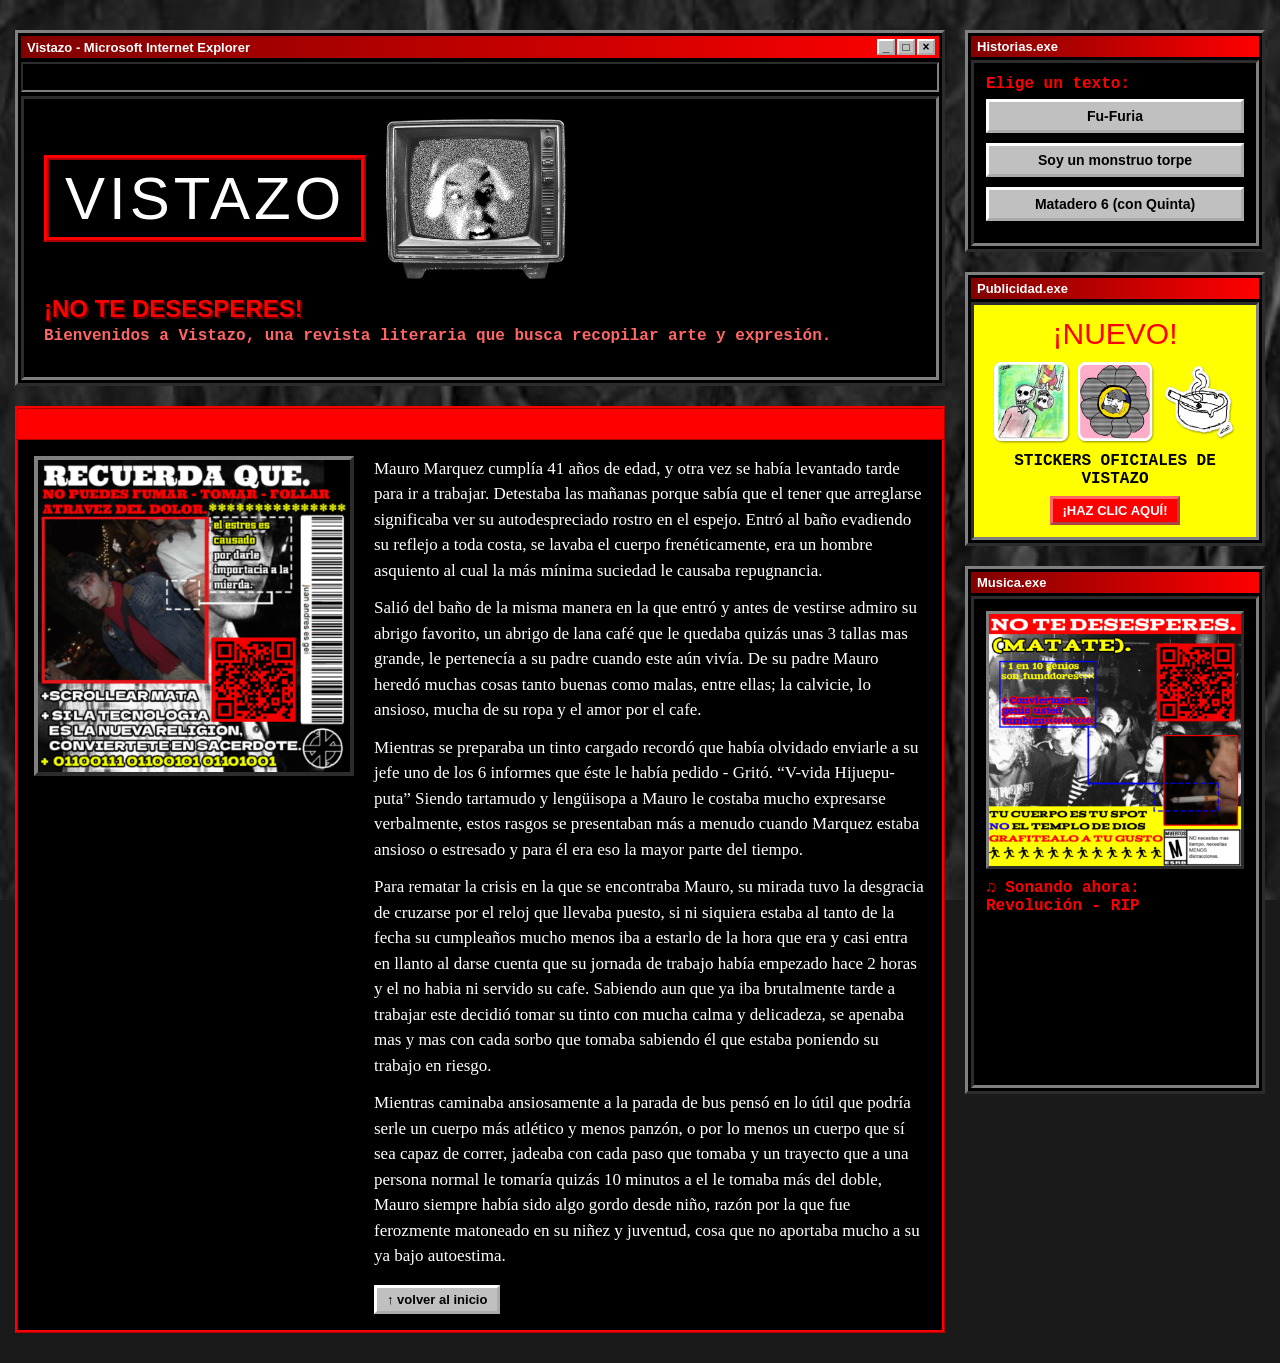
<file: index.html>
<!DOCTYPE html>
<html lang="es">
<head>
  <meta charset="UTF-8">
  <meta name="viewport" content="width=device-width, initial-scale=1.0">
  <title>Vistazo</title>
  <link rel="stylesheet" href="https://cdnjs.cloudflare.com/ajax/libs/animate.css/4.1.1/animate.min.css">
  <link rel="stylesheet" href="css/style.css">
</head>
<body>

  <div class="pagina">

    <div class="principal">

      <div class="ventana" id="inicio">

        <div class="ventana-barra">
          <span>Vistazo - Microsoft Internet Explorer</span>
          <span class="botones"><i>_</i><i>□</i><i>×</i></span>
        </div>

        <div class="alerta">
          <p>★ ALERTA: ¡YA SALIÓ VISTAZO #1! ★ Lee las historias ★ Mira las fotos ★ Dale play al sonido ★</p>
        </div>

        <div class="contenido">
          <div class="encabezado">
            <div class="logo">VISTAZO</div>
            <img class="tv" src="img/tv.gif" alt="Televisor con estática">
          </div>

          <h2 class="lema">¡NO TE DESESPERES!</h2>
          <p class="subtitulo">Bienvenidos a Vistazo, una revista literaria que busca recopilar arte y expresión.</p>
        </div>

      </div>

      <div class="titulo-historia" id="fu-furia">
        <p>✦ FU-FURIA ✦</p>
      </div>

      <div class="bloque">
        <img class="foto animate__animated animate__fadeIn" src="img/foto1.jpeg" alt="Fu-Furia">
        <div>
          <p class="texto">Mauro Marquez cumplía 41 años de edad, y otra vez se había levantado tarde para ir a trabajar. Detestaba las mañanas porque sabía que el tener que arreglarse significaba ver su autodespreciado rostro en el espejo. Entró al baño evadiendo su reflejo a toda costa, se lavaba el cuerpo frenéticamente, era un hombre asquiento al cual la más mínima suciedad le causaba repugnancia.</p>

          <p class="texto">Salió del baño de la misma manera en la que entró y antes de vestirse admiro su abrigo favorito, un abrigo de lana café que le quedaba quizás unas 3 tallas mas grande, le pertenecía a su padre cuando este aún vivía. De su padre Mauro heredó muchas cosas tanto buenas como malas, entre ellas; la calvicie, lo ansioso, mucha de su ropa y el amor por el cafe.</p>

          <p class="texto">Mientras se preparaba un tinto cargado recordó que había olvidado enviarle a su jefe uno de los 6 informes que éste le había pedido - Gritó. “V-vida Hijuepu-puta” Siendo tartamudo y lengüisopa a Mauro le costaba mucho expresarse verbalmente, estos rasgos se presentaban más a menudo cuando Marquez estaba ansioso o estresado y para él era eso la mayor parte del tiempo.</p>

          <p class="texto">Para rematar la crisis en la que se encontraba Mauro, su mirada tuvo la desgracia de cruzarse por el reloj que llevaba puesto, si ni siquiera estaba al tanto de la fecha su cumpleaños mucho menos iba a estarlo de la hora que era y casi entra en llanto al darse cuenta que su jornada de trabajo había empezado hace 2 horas y el no habia ni servido su cafe. Sabiendo aun que ya iba brutalmente tarde a trabajar este decidió tomar su tinto con mucha calma y delicadeza, se apenaba mas y mas con cada sorbo que tomaba sabiendo él que estaba poniendo su trabajo en riesgo.</p>

          <p class="texto">Mientras caminaba ansiosamente a la parada de bus pensó en lo útil que podría serle un cuerpo más atlético y menos panzón, o por lo menos un cuerpo que sí sea capaz de correr, jadeaba con cada paso que tomaba y un trayecto que a una persona normal le tomaría quizás 10 minutos a el le tomaba más del doble, Mauro siempre había sido algo gordo desde niño, razón por la que fue ferozmente matoneado en su niñez y juventud, cosa que no aportaba mucho a su ya bajo autoestima.</p>

          <a class="volver" href="#inicio">↑ volver al inicio</a>
        </div>
      </div>

    </div>

    <aside class="lateral">

      <div class="caja-lateral">
        <div class="lateral-barra">Historias.exe</div>
        <div class="lateral-contenido">
          <p class="lateral-texto">Elige un texto:</p>
          <a class="boton" href="#fu-furia">Fu-Furia</a>
          <a class="boton" href="monstruo.html">Soy un monstruo torpe</a>
          <a class="boton" href="matadero.html">Matadero 6 (con Quinta)</a>
        </div>
      </div>

      <a class="anuncio" href="stickers.html">
        <div class="lateral-barra">Publicidad.exe</div>
        <div class="anuncio-contenido">
          <p class="anuncio-titulo animate__animated animate__flash animate__infinite animate__slower">¡NUEVO!</p>
          <div class="stickers-mini">
            <img class="animate__animated animate__swing animate__infinite animate__slow" src="img/sticker1.png" alt="Sticker">
            <img class="animate__animated animate__tada animate__infinite animate__slower" src="img/sticker2.png" alt="Sticker">
            <img class="animate__animated animate__wobble animate__infinite animate__slower" src="img/sticker4.png" alt="Sticker">
          </div>
          <p class="anuncio-texto">STICKERS OFICIALES DE VISTAZO</p>
          <p class="anuncio-boton">¡HAZ CLIC AQUÍ!</p>
        </div>
      </a>

      <div class="caja-lateral">
        <div class="lateral-barra">Musica.exe</div>
        <div class="lateral-contenido">
          <img class="foto-lateral" src="img/foto2.jpeg" alt="Foto de la canción">
          <p class="lateral-texto">♫ Sonando ahora: Revolución - RIP</p>
          <iframe src="https://open.spotify.com/embed/track/6tZTuq1DLS4bEZQDBlL8VN" width="100%" height="152" frameborder="0" allow="autoplay; clipboard-write; encrypted-media; fullscreen; picture-in-picture" loading="lazy"></iframe>
        </div>
      </div>

    </aside>

  </div>

</body>
</html>
</file>
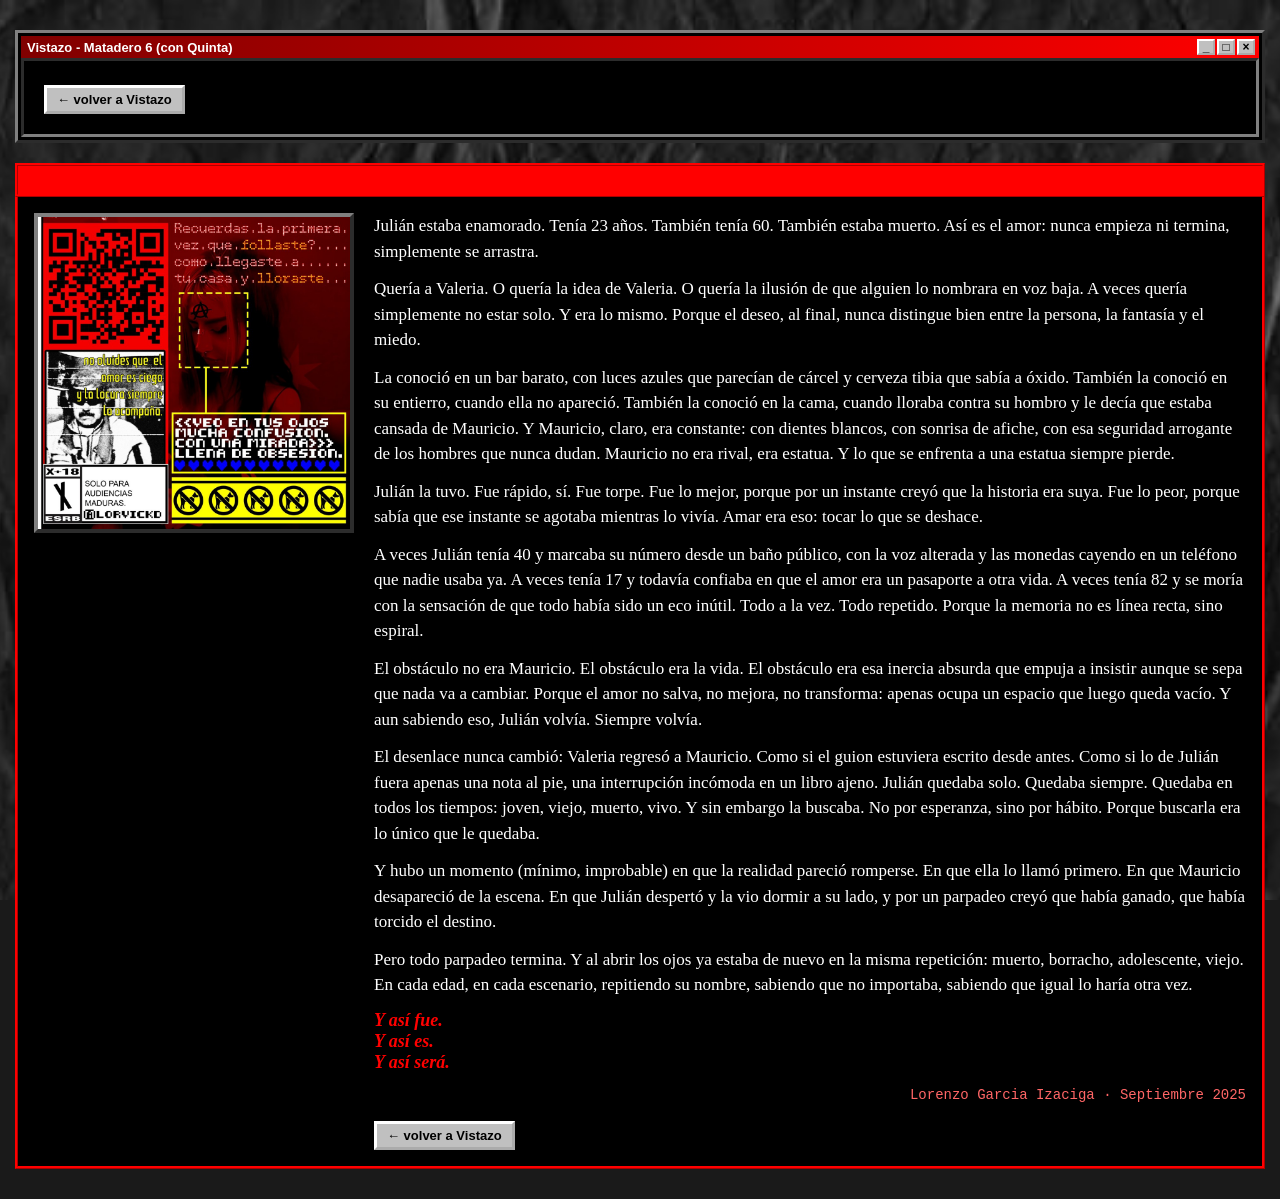
<file: matadero.html>
<!DOCTYPE html>
<html lang="es">
<head>
  <meta charset="UTF-8">
  <meta name="viewport" content="width=device-width, initial-scale=1.0">
  <title>Matadero 6 (con Quinta) - Vistazo</title>
  <link rel="stylesheet" href="https://cdnjs.cloudflare.com/ajax/libs/animate.css/4.1.1/animate.min.css">
  <link rel="stylesheet" href="css/style.css">
</head>
<body>

  <div class="pagina">
    <div class="principal">

      <div class="ventana">
        <div class="ventana-barra">
          <span>Vistazo - Matadero 6 (con Quinta)</span>
          <span class="botones"><i>_</i><i>□</i><i>×</i></span>
        </div>
        <div class="contenido">
          <a class="volver" href="index.html">← volver a Vistazo</a>
        </div>
      </div>

      <div class="titulo-historia">
        <p>✦ MATADERO 6 (CON QUINTA) ✦</p>
      </div>

      <div class="bloque">
        <img class="foto animate__animated animate__fadeIn" src="img/foto4.jpeg" alt="Matadero 6 (con Quinta)">
        <div>
          <p class="texto">Julián estaba enamorado. Tenía 23 años. También tenía 60. También estaba muerto. Así es el amor: nunca empieza ni termina, simplemente se arrastra.</p>

          <p class="texto">Quería a Valeria. O quería la idea de Valeria. O quería la ilusión de que alguien lo nombrara en voz baja. A veces quería simplemente no estar solo. Y era lo mismo. Porque el deseo, al final, nunca distingue bien entre la persona, la fantasía y el miedo.</p>

          <p class="texto">La conoció en un bar barato, con luces azules que parecían de cárcel y cerveza tibia que sabía a óxido. También la conoció en su entierro, cuando ella no apareció. También la conoció en la cama, cuando lloraba contra su hombro y le decía que estaba cansada de Mauricio. Y Mauricio, claro, era constante: con dientes blancos, con sonrisa de afiche, con esa seguridad arrogante de los hombres que nunca dudan. Mauricio no era rival, era estatua. Y lo que se enfrenta a una estatua siempre pierde.</p>

          <p class="texto">Julián la tuvo. Fue rápido, sí. Fue torpe. Fue lo mejor, porque por un instante creyó que la historia era suya. Fue lo peor, porque sabía que ese instante se agotaba mientras lo vivía. Amar era eso: tocar lo que se deshace.</p>

          <p class="texto">A veces Julián tenía 40 y marcaba su número desde un baño público, con la voz alterada y las monedas cayendo en un teléfono que nadie usaba ya. A veces tenía 17 y todavía confiaba en que el amor era un pasaporte a otra vida. A veces tenía 82 y se moría con la sensación de que todo había sido un eco inútil. Todo a la vez. Todo repetido. Porque la memoria no es línea recta, sino espiral.</p>

          <p class="texto">El obstáculo no era Mauricio. El obstáculo era la vida. El obstáculo era esa inercia absurda que empuja a insistir aunque se sepa que nada va a cambiar. Porque el amor no salva, no mejora, no transforma: apenas ocupa un espacio que luego queda vacío. Y aun sabiendo eso, Julián volvía. Siempre volvía.</p>

          <p class="texto">El desenlace nunca cambió: Valeria regresó a Mauricio. Como si el guion estuviera escrito desde antes. Como si lo de Julián fuera apenas una nota al pie, una interrupción incómoda en un libro ajeno. Julián quedaba solo. Quedaba siempre. Quedaba en todos los tiempos: joven, viejo, muerto, vivo. Y sin embargo la buscaba. No por esperanza, sino por hábito. Porque buscarla era lo único que le quedaba.</p>

          <p class="texto">Y hubo un momento (mínimo, improbable) en que la realidad pareció romperse. En que ella lo llamó primero. En que Mauricio desapareció de la escena. En que Julián despertó y la vio dormir a su lado, y por un parpadeo creyó que había ganado, que había torcido el destino.</p>

          <p class="texto">Pero todo parpadeo termina. Y al abrir los ojos ya estaba de nuevo en la misma repetición: muerto, borracho, adolescente, viejo. En cada edad, en cada escenario, repitiendo su nombre, sabiendo que no importaba, sabiendo que igual lo haría otra vez.</p>

          <p class="epigrafe">Y así fue.<br>Y así es.<br>Y así será.</p>

          <p class="firma">Lorenzo Garcia Izaciga · Septiembre 2025</p>

          <a class="volver" href="index.html">← volver a Vistazo</a>
        </div>
      </div>

    </div>
  </div>

</body>
</html>
</file>
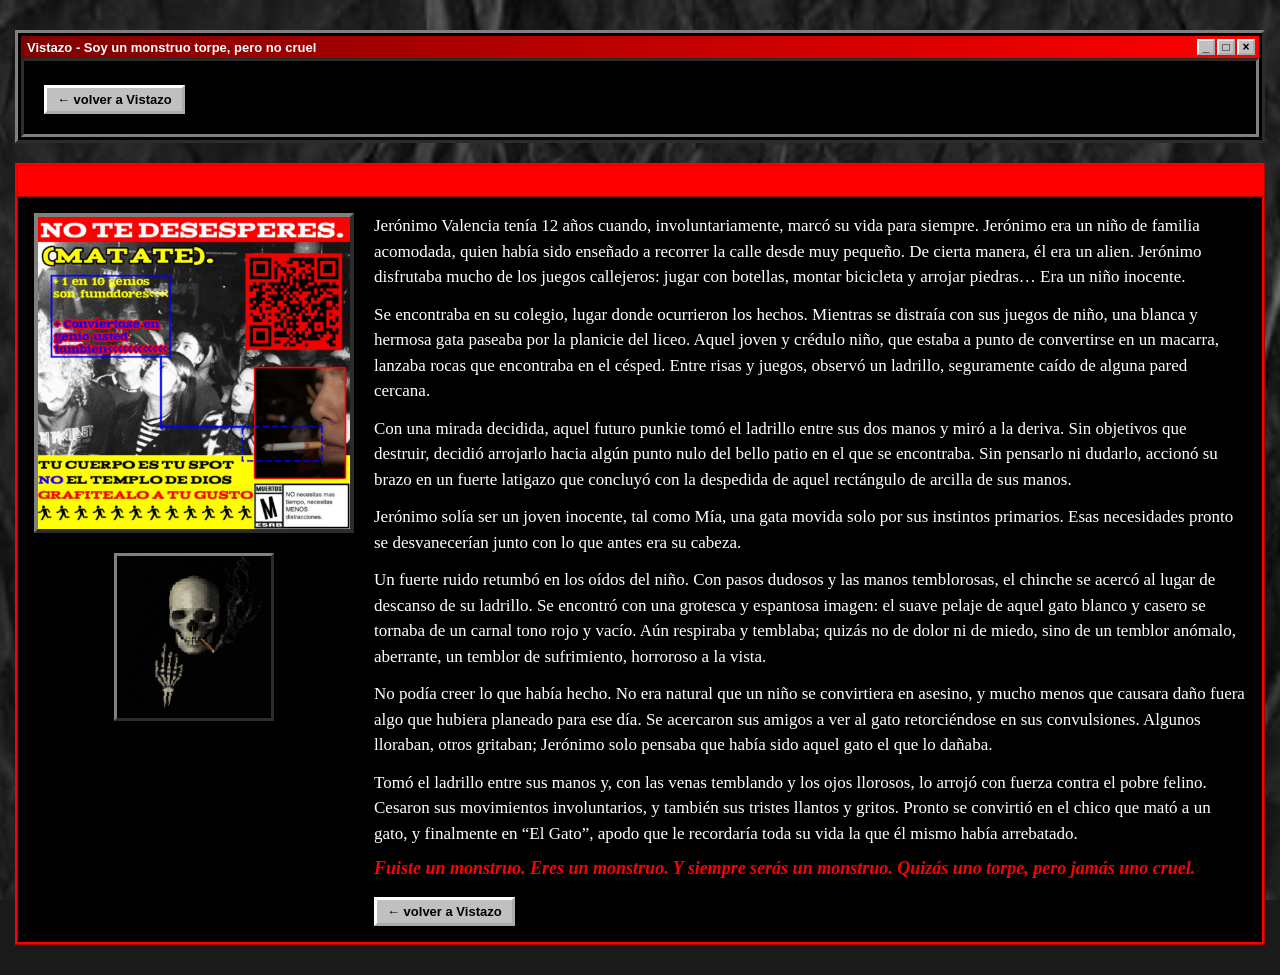
<file: monstruo.html>
<!DOCTYPE html>
<html lang="es">
<head>
  <meta charset="UTF-8">
  <meta name="viewport" content="width=device-width, initial-scale=1.0">
  <title>Soy un monstruo torpe, pero no cruel - Vistazo</title>
  <link rel="stylesheet" href="https://cdnjs.cloudflare.com/ajax/libs/animate.css/4.1.1/animate.min.css">
  <link rel="stylesheet" href="css/style.css">
</head>
<body>

  <div class="pagina">
    <div class="principal">

      <div class="ventana">
        <div class="ventana-barra">
          <span>Vistazo - Soy un monstruo torpe, pero no cruel</span>
          <span class="botones"><i>_</i><i>□</i><i>×</i></span>
        </div>
        <div class="contenido">
          <a class="volver" href="index.html">← volver a Vistazo</a>
        </div>
      </div>

      <div class="titulo-historia">
        <p>✦ SOY UN MONSTRUO TORPE, PERO NO CRUEL ✦</p>
      </div>

      <div class="bloque">
        <div class="columna-foto">
          <img class="foto animate__animated animate__fadeIn" src="img/foto3.jpeg" alt="Soy un monstruo torpe, pero no cruel">
          <img class="gif-historia" src="img/come_here.gif" alt="GIF de una calavera fumando">
        </div>
        <div>
          <p class="texto">Jerónimo Valencia tenía 12 años cuando, involuntariamente, marcó su vida para siempre. Jerónimo era un niño de familia acomodada, quien había sido enseñado a recorrer la calle desde muy pequeño. De cierta manera, él era un alien. Jerónimo disfrutaba mucho de los juegos callejeros: jugar con botellas, montar bicicleta y arrojar piedras… Era un niño inocente.</p>

          <p class="texto">Se encontraba en su colegio, lugar donde ocurrieron los hechos. Mientras se distraía con sus juegos de niño, una blanca y hermosa gata paseaba por la planicie del liceo. Aquel joven y crédulo niño, que estaba a punto de convertirse en un macarra, lanzaba rocas que encontraba en el césped. Entre risas y juegos, observó un ladrillo, seguramente caído de alguna pared cercana.</p>

          <p class="texto">Con una mirada decidida, aquel futuro punkie tomó el ladrillo entre sus dos manos y miró a la deriva. Sin objetivos que destruir, decidió arrojarlo hacia algún punto nulo del bello patio en el que se encontraba. Sin pensarlo ni dudarlo, accionó su brazo en un fuerte latigazo que concluyó con la despedida de aquel rectángulo de arcilla de sus manos.</p>

          <p class="texto">Jerónimo solía ser un joven inocente, tal como Mía, una gata movida solo por sus instintos primarios. Esas necesidades pronto se desvanecerían junto con lo que antes era su cabeza.</p>

          <p class="texto">Un fuerte ruido retumbó en los oídos del niño. Con pasos dudosos y las manos temblorosas, el chinche se acercó al lugar de descanso de su ladrillo. Se encontró con una grotesca y espantosa imagen: el suave pelaje de aquel gato blanco y casero se tornaba de un carnal tono rojo y vacío. Aún respiraba y temblaba; quizás no de dolor ni de miedo, sino de un temblor anómalo, aberrante, un temblor de sufrimiento, horroroso a la vista.</p>

          <p class="texto">No podía creer lo que había hecho. No era natural que un niño se convirtiera en asesino, y mucho menos que causara daño fuera algo que hubiera planeado para ese día. Se acercaron sus amigos a ver al gato retorciéndose en sus convulsiones. Algunos lloraban, otros gritaban; Jerónimo solo pensaba que había sido aquel gato el que lo dañaba.</p>

          <p class="texto">Tomó el ladrillo entre sus manos y, con las venas temblando y los ojos llorosos, lo arrojó con fuerza contra el pobre felino. Cesaron sus movimientos involuntarios, y también sus tristes llantos y gritos. Pronto se convirtió en el chico que mató a un gato, y finalmente en “El Gato”, apodo que le recordaría toda su vida la que él mismo había arrebatado.</p>

          <p class="epigrafe">Fuiste un monstruo. Eres un monstruo. Y siempre serás un monstruo. Quizás uno torpe, pero jamás uno cruel.</p>

          <a class="volver" href="index.html">← volver a Vistazo</a>
        </div>
      </div>

    </div>
  </div>

</body>
</html>
</file>
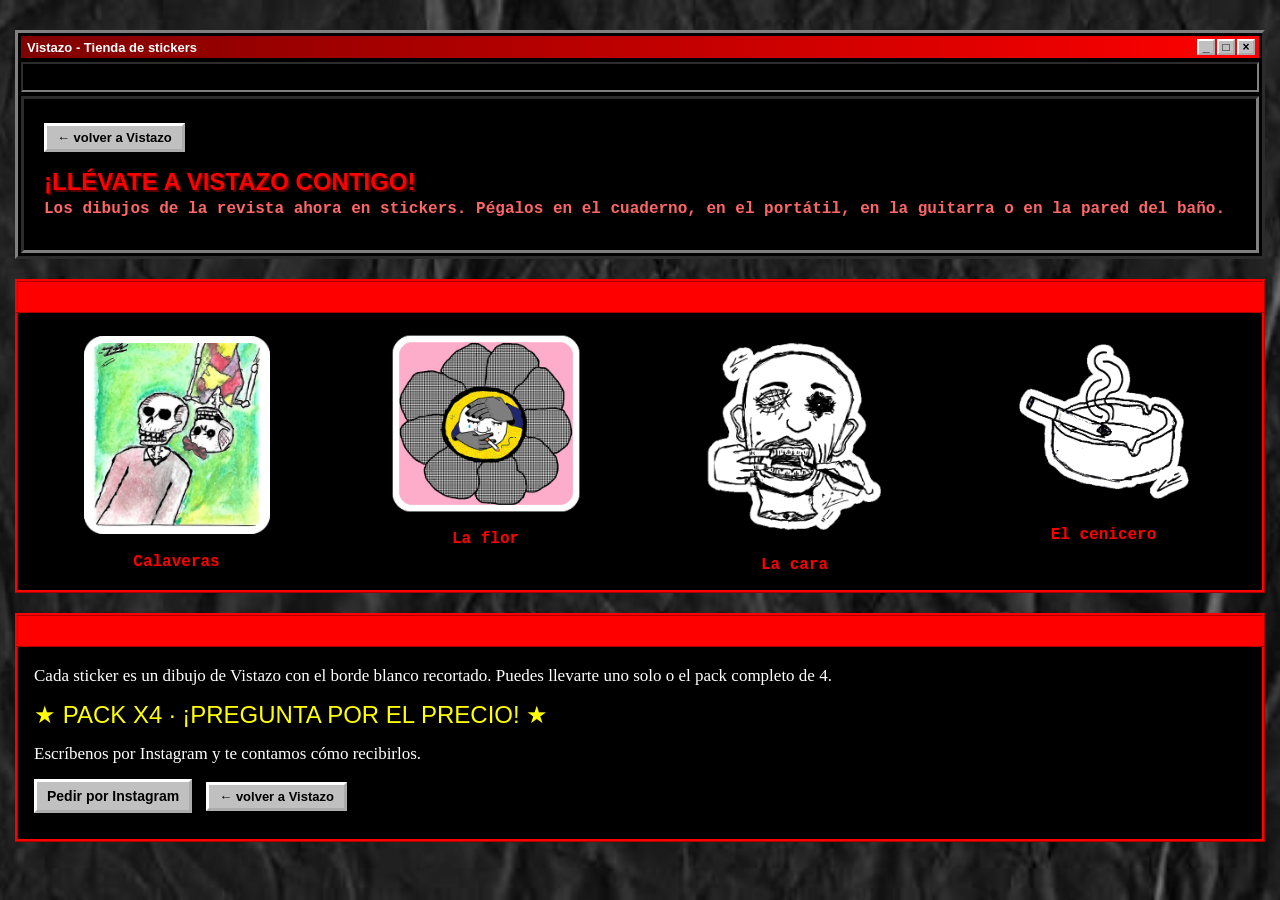
<file: stickers.html>
<!DOCTYPE html>
<html lang="es">
<head>
  <meta charset="UTF-8">
  <meta name="viewport" content="width=device-width, initial-scale=1.0">
  <title>Stickers - Vistazo</title>
  <link rel="stylesheet" href="https://cdnjs.cloudflare.com/ajax/libs/animate.css/4.1.1/animate.min.css">
  <link rel="stylesheet" href="css/style.css">
</head>
<body>

  <div class="pagina">
    <div class="principal">

      <div class="ventana">
        <div class="ventana-barra">
          <span>Vistazo - Tienda de stickers</span>
          <span class="botones"><i>_</i><i>□</i><i>×</i></span>
        </div>

        <div class="alerta">
          <p>★ ¡NUEVO! ★ STICKERS OFICIALES DE VISTAZO ★ PÉGALOS DONDE QUIERAS ★ EDICIÓN LIMITADA ★</p>
        </div>

        <div class="contenido">
          <a class="volver" href="index.html">← volver a Vistazo</a>
          <h2 class="lema">¡LLÉVATE A VISTAZO CONTIGO!</h2>
          <p class="subtitulo">Los dibujos de la revista ahora en stickers. Pégalos en el cuaderno, en el portátil, en la guitarra o en la pared del baño.</p>
        </div>
      </div>

      <div class="titulo-historia">
        <p>✦ STICKERS VISTAZO #1 ✦ STICKERS VISTAZO #1 ✦</p>
      </div>

      <div class="bloque bloque-stickers">
        <div class="galeria">
          <div class="sticker-tarjeta">
            <img class="sticker animate__animated animate__swing animate__infinite animate__slow" src="img/sticker1.png" alt="Sticker de calaveras">
            <p>Calaveras</p>
          </div>
          <div class="sticker-tarjeta">
            <img class="sticker animate__animated animate__tada animate__infinite animate__slower" src="img/sticker2.png" alt="Sticker de la flor">
            <p>La flor</p>
          </div>
          <div class="sticker-tarjeta">
            <img class="sticker animate__animated animate__wobble animate__infinite animate__slower" src="img/sticker3.png" alt="Sticker de la cara">
            <p>La cara</p>
          </div>
          <div class="sticker-tarjeta">
            <img class="sticker animate__animated animate__jello animate__infinite animate__slower" src="img/sticker4.png" alt="Sticker del cenicero">
            <p>El cenicero</p>
          </div>
        </div>
      </div>

      <div class="titulo-historia">
        <p>✦ ¿CÓMO CONSEGUIRLOS? ✦</p>
      </div>

      <div class="bloque">
        <div>
          <p class="texto">Cada sticker es un dibujo de Vistazo con el borde blanco recortado. Puedes llevarte uno solo o el pack completo de 4.</p>
          <p class="precio animate__animated animate__flash animate__infinite animate__slower">★ PACK X4 · ¡PREGUNTA POR EL PRECIO! ★</p>
          <p class="texto">Escríbenos por Instagram y te contamos cómo recibirlos.</p>
          <a class="boton boton-comprar" href="https://www.instagram.com/lorvickd" target="_blank">Pedir por Instagram</a>
          <a class="volver" href="index.html">← volver a Vistazo</a>
        </div>
      </div>

    </div>
  </div>

</body>
</html>
</file>
<file: css/style.css>
* {
  box-sizing: border-box;
}

html {
  scroll-behavior: smooth;
}

body {
  margin: 0;
  padding: 30px 10px;
  font-family: "Times New Roman", Times, serif;
  font-size: 16px;
  color: #ffffff;
  background-color: #1a1a1a;
  background-image: url("../img/fondo.jpg");
  background-size: cover;
  background-position: center;
  background-attachment: fixed;
}

img {
  max-width: 100%;
}

.pagina {
  display: flex;
  align-items: flex-start;
  gap: 20px;
  max-width: 1250px;
  margin: 0 auto;
}

.principal {
  flex: 1;
  min-width: 0;
}

.ventana {
  background: #000000;
  border: 3px outset #808080;
  padding: 3px;
}

.ventana-barra {
  display: flex;
  justify-content: space-between;
  align-items: center;
  padding: 3px 4px 3px 6px;
  background: linear-gradient(90deg, #800000, #ff0000);
  font-family: Tahoma, Arial, sans-serif;
  font-size: 13px;
  font-weight: bold;
  color: #ffffff;
}

.botones {
  display: flex;
  gap: 2px;
}

.botones i {
  font-style: normal;
  font-size: 12px;
  width: 18px;
  height: 16px;
  display: flex;
  align-items: center;
  justify-content: center;
  background: #c0c0c0;
  color: #000000;
  border: 2px outset #ffffff;
}

.alerta {
  margin: 4px 0;
  padding: 3px 0;
  overflow: hidden;
  white-space: nowrap;
  background: #000000;
  border: 2px inset #808080;
  font-family: "Courier New", monospace;
  font-weight: bold;
  color: #ff0000;
}

.alerta p {
  display: inline-block;
  margin: 0;
  padding-left: 100%;
  animation: desplazar 30s linear infinite, flash 5s infinite;
}

@keyframes desplazar {
  to { transform: translateX(-100%); }
}

.contenido {
  padding: 20px;
  background: #000000;
  border: 3px inset #808080;
}

.encabezado {
  display: flex;
  align-items: center;
  gap: 20px;
  flex-wrap: wrap;
}

.logo {
  display: inline-block;
  padding: 4px 16px;
  font-family: Impact, "Arial Black", sans-serif;
  font-size: 60px;
  letter-spacing: 4px;
  color: #ffffff;
  background: #000000;
  border: 5px ridge #ff0000;
}

.tv {
  width: 180px;
}

.lema {
  margin: 16px 0 4px;
  font-family: Arial, sans-serif;
  font-size: 24px;
  color: #ff0000;
  text-shadow: 2px 2px 0 #550000;
}

.subtitulo {
  margin: 0 0 12px;
  font-family: "Courier New", monospace;
  font-weight: bold;
  color: #ff6666;
}

.titulo-historia {
  margin: 20px 0 0;
  overflow: hidden;
  white-space: nowrap;
  background: #ff0000;
  border: 3px ridge #ff0000;
  font-family: Impact, "Arial Black", sans-serif;
  font-size: 18px;
  color: #000000;
  scroll-margin-top: 20px;
}

.titulo-historia p {
  display: inline-block;
  margin: 3px 0;
  padding-left: 100%;
  animation: mover 12s linear infinite;
}

@keyframes mover {
  to { transform: translateX(-100%); }
}

.bloque {
  display: flex;
  align-items: flex-start;
  gap: 20px;
  padding: 16px;
  background: #000000;
  border: 3px ridge #ff0000;
  border-top: none;
}

.foto {
  width: 320px;
  flex-shrink: 0;
  border: 4px outset #808080;
}

.columna-foto {
  width: 320px;
  flex-shrink: 0;
}

.columna-foto .foto {
  width: 100%;
}

.gif-historia {
  display: block;
  width: 160px;
  margin: 16px auto 0;
  border: 3px outset #808080;
}

.texto {
  margin: 0 0 12px;
  font-size: 17px;
  line-height: 1.5;
  color: #ffffff;
}

.epigrafe {
  margin: 0 0 14px;
  font-size: 18px;
  font-style: italic;
  font-weight: bold;
  color: #ff0000;
}

.firma {
  margin: 0 0 14px;
  font-family: "Courier New", monospace;
  font-size: 14px;
  color: #ff6666;
  text-align: right;
}

.volver {
  display: inline-block;
  margin-top: 4px;
  padding: 4px 10px;
  background: #c0c0c0;
  color: #000000;
  border: 3px outset #ffffff;
  font-family: Tahoma, Arial, sans-serif;
  font-size: 13px;
  font-weight: bold;
  text-decoration: none;
}

.volver:hover {
  background: #ff0000;
  color: #ffffff;
}

.lateral {
  width: 300px;
  flex-shrink: 0;
  position: sticky;
  top: 20px;
}

.caja-lateral {
  margin-bottom: 20px;
  background: #000000;
  border: 3px outset #808080;
  padding: 3px;
}

.lateral-barra {
  padding: 3px 6px;
  background: linear-gradient(90deg, #800000, #ff0000);
  font-family: Tahoma, Arial, sans-serif;
  font-size: 13px;
  font-weight: bold;
  color: #ffffff;
}

.lateral-contenido {
  margin-top: 3px;
  padding: 12px;
  background: #000000;
  border: 3px inset #808080;
}

.lateral-texto {
  margin: 0 0 6px;
  font-family: "Courier New", monospace;
  font-weight: bold;
  color: #ff0000;
}

.boton {
  display: block;
  margin: 0 0 10px;
  padding: 6px 10px;
  background: #c0c0c0;
  color: #000000;
  border: 3px outset #ffffff;
  font-family: Tahoma, Arial, sans-serif;
  font-size: 14px;
  font-weight: bold;
  text-align: center;
  text-decoration: none;
}

.boton:hover {
  background: #ff0000;
  color: #ffffff;
}

.boton:active {
  border-style: inset;
}

.foto-lateral {
  display: block;
  width: 100%;
  margin-bottom: 10px;
  border: 3px outset #808080;
}

iframe {
  display: block;
  border-radius: 12px;
}

.anuncio {
  display: block;
  margin-bottom: 20px;
  padding: 3px;
  background: #000000;
  border: 3px outset #808080;
  text-decoration: none;
}

.anuncio:hover {
  border-color: #ff0000;
}

.anuncio-contenido {
  margin-top: 3px;
  padding: 12px;
  background: #ffff00;
  border: 3px inset #808080;
  text-align: center;
}

.anuncio-titulo {
  margin: 0 0 8px;
  font-family: Impact, "Arial Black", sans-serif;
  font-size: 30px;
  color: #ff0000;
}

.stickers-mini {
  display: flex;
  justify-content: center;
  gap: 4px;
  margin-bottom: 8px;
}

.stickers-mini img {
  width: 80px;
}

.anuncio-texto {
  margin: 0 0 8px;
  font-family: "Courier New", monospace;
  font-weight: bold;
  color: #000000;
}

.anuncio-boton {
  display: inline-block;
  margin: 0;
  padding: 4px 10px;
  background: #ff0000;
  color: #ffffff;
  border: 3px outset #ff6666;
  font-family: Tahoma, Arial, sans-serif;
  font-size: 13px;
  font-weight: bold;
}

.bloque-stickers {
  display: block;
}

.galeria {
  display: grid;
  grid-template-columns: repeat(auto-fit, minmax(170px, 1fr));
  gap: 24px;
}

.sticker-tarjeta {
  text-align: center;
}

.sticker {
  width: 100%;
  max-width: 200px;
}

.sticker-tarjeta p {
  margin: 8px 0 0;
  font-family: "Courier New", monospace;
  font-weight: bold;
  color: #ff0000;
}

.precio {
  margin: 0 0 12px;
  font-family: Impact, "Arial Black", sans-serif;
  font-size: 24px;
  color: #ffff00;
}

.boton-comprar {
  display: inline-block;
  margin-right: 10px;
}

@media (max-width: 900px) {
  .pagina {
    flex-direction: column;
  }

  .principal,
  .lateral {
    width: 100%;
  }

  .lateral {
    position: static;
  }

  .bloque {
    flex-direction: column;
  }

  .foto {
    width: 100%;
  }

  .columna-foto {
    width: 100%;
  }
}
</file>
